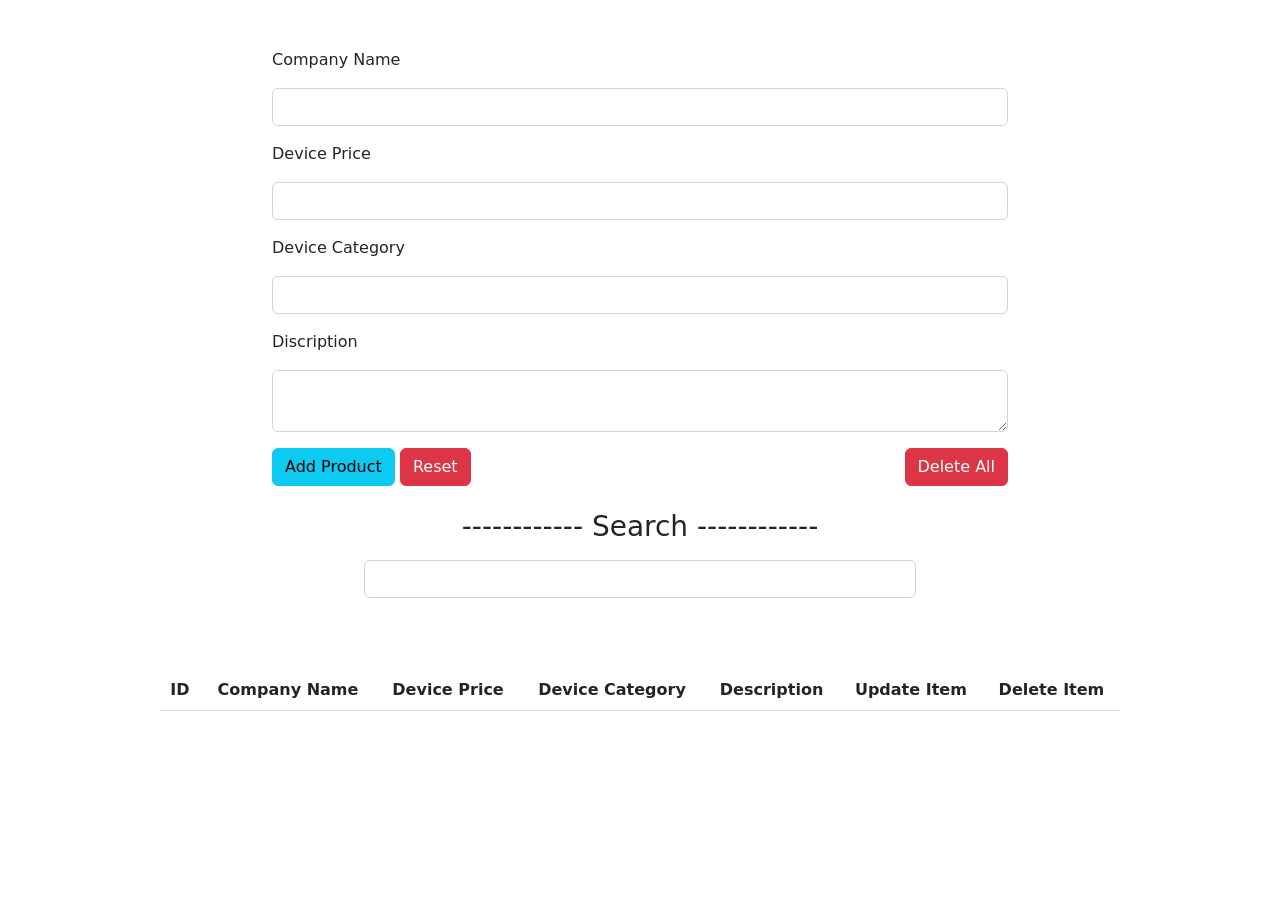
<file: index.html>
<!DOCTYPE html>
<html lang="en">
  <head>
    <link rel="stylesheet" href="css/bootstrap.min.css" />
    <link rel="styleSheet" href="css/styleSheet.css" />
    <title>CRUD System</title>
  </head>

  <body>
    <!-- Start Alert -->
    <div
      id="my-alert-empty"
      class="alert alert-danger d-flex align-items-center p-5 d-none"
      role="alert"
    >
      <div class="mx-5">Please insert product details !!</div>
    </div>
    <!-- End Alert -->

    <!-- Start Alert -->
    <div
      id="my-alert-success"
      class="alert alert-success p-5 d-none"
      role="alert"
    >
      <div class="mx-5">Well Done. Product has been added successfully.</div>
    </div>
    <!-- End Alert -->

    <!-- Start Alert -->
    <div
      id="my-alert-update"
      class="alert alert-warning p-5 d-none"
      role="alert"
    >
      <div class="mx-5">Warning: Updating the Product</div>
    </div>
    <!-- End Alert -->

    <div class="container">
      <div class="row">
        <div class="col-md-8 mx-auto my-5">
          <label for="name">Company Name</label>
          <input type="text" id="pname" class="form-control my-3" />

          <label for="price">Device Price</label>
          <input type="text" id="price" class="form-control my-3" />

          <label for="device">Device Category</label>
          <input type="text" id="device" class="form-control my-3" />

          <label for="disc">Discription</label>
          <textarea
            class="form-control mb-3 my-3"
            name=""
            id="disc"
            cols=""
            rows=""
          ></textarea>

          <div class="d-flex justify-content-between">
            <div>
              <button
                onclick="checkingEmpty()"
                id="addbtn"
                class="btn btn-info"
              >
                Add Product
              </button>
              <button
                onclick="updateConfirmation()"
                id="updatebtn"
                class="btn btn-warning d-none"
              >
                Update
              </button>
              <button onclick="reset()" id="updatebtn" class="btn btn-danger">
                Reset
              </button>
            </div>
            <button
              onclick="deleteAllProducts()"
              id="updatebtn"
              class="btn btn-danger"
            >
              Delete All
            </button>
          </div>

          <div class="text-center my-4">
            <h3 for="search">------------ Search ------------</h3>
            <input
              oninput="searchProduct(this.value)"
              type="text"
              class="form-control my-3 w-75 mx-auto"
              id="search"
            />
          </div>
        </div>
      </div>
    </div>

    <table class="table table-striped w-75 m-auto text-center">
      <thead>
        <th>ID</th>
        <th>Company Name</th>
        <th>Device Price</th>
        <th>Device Category</th>
        <th>Description</th>
        <th>Update Item</th>
        <th>Delete Item</th>
      </thead>

      <tbody id="mytable"></tbody>
    </table>

    <script src="js/script.js"></script>
  </body>
</html>
</file>
<file: css/styleSheet.css>
.alert {
  position: absolute;
  top: 29%;
  right: 50%;
  transform: translate(50%, -50%);
  text-align: center;
}
</file>
<file: CRUDS system/css/styleSheet.css>
.alert {
  position: absolute;
  top: 29%;
  right: 50%;
  transform: translate(50%, -50%);
  text-align: center;
}
</file>
